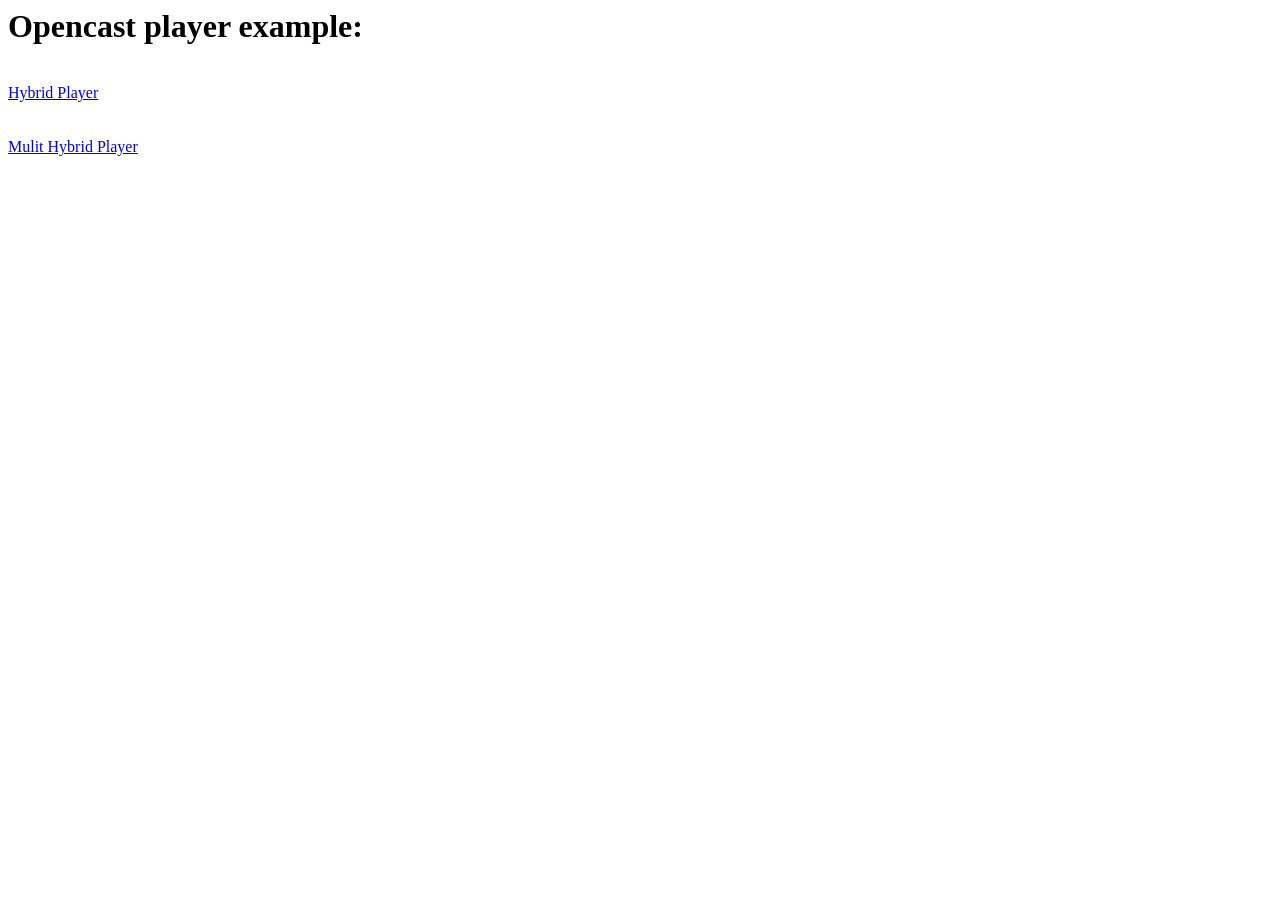
<file: products/matterhorn/trunk/static-resources/engage-hybrid-player/index.html>
<html>
	<body>
	
		<h1>Opencast player example:</h1>
		<br>
		<a href="player-hybrid.html">Hybrid Player</a>
		<br>
		<br>
		<br>
    <a href="player-hybrid-second.html">Mulit Hybrid Player</a>
    <br>
	</body>
</html>
</file>
